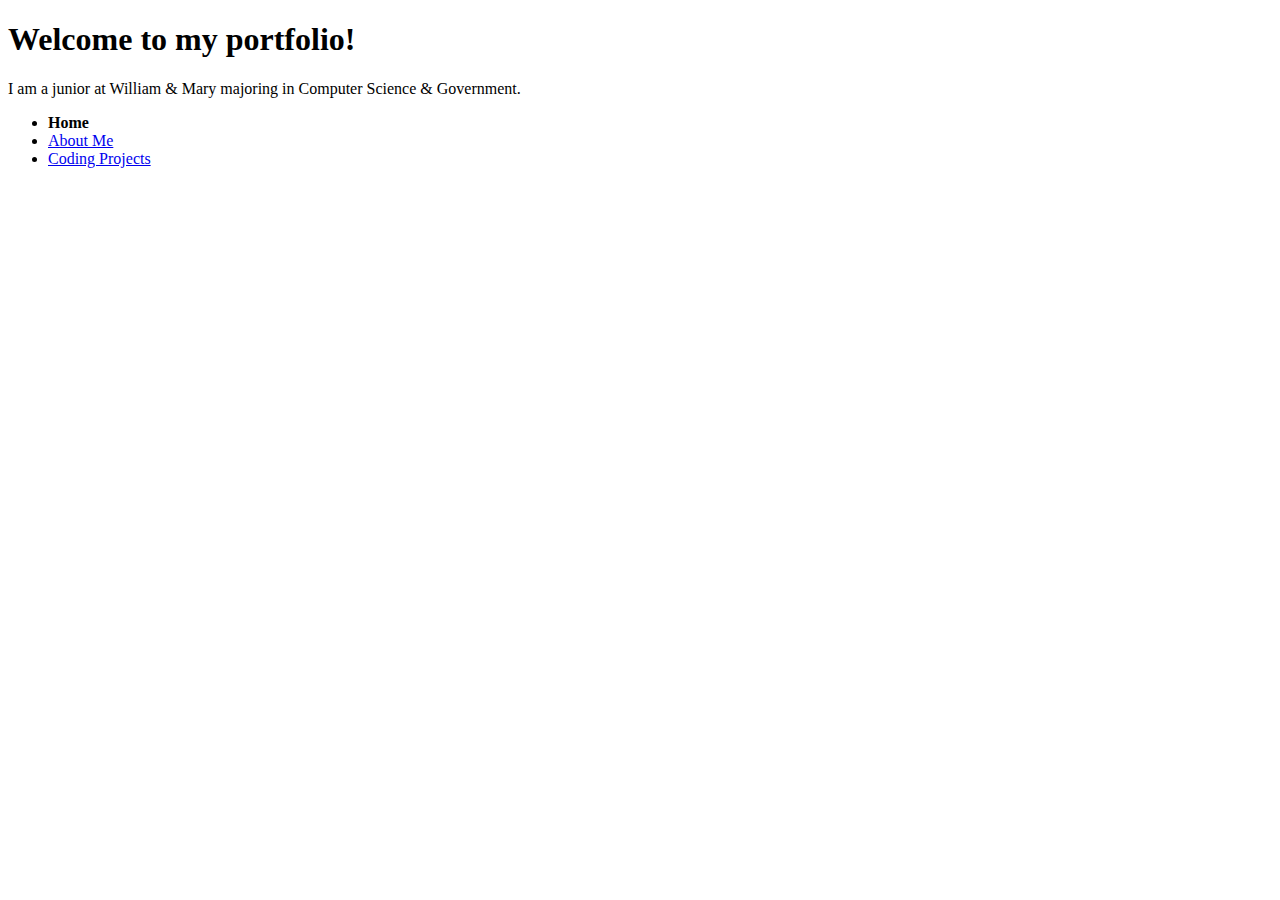
<file: HTML/index.html>
<!DOCTYPE html>
<html lang="en">

<head> 
    <title>Caroline McCain's Portfolio</title>
</head>

<body>

<link href="..\CSS\index.css" rel="stylesheet" type="text/css">

<h1>Welcome to my portfolio!</h1>
<p>I am a junior at William & Mary majoring in Computer Science & Government.</p>

</body>

<nav>
    <ul>
      <li><strong>Home</strong></li>
      <li><a href="about.html">About Me</a></li>
      <li><a href="coding.html">Coding Projects</a></li>
    </ul>
  </nav>

</html>
</file>
